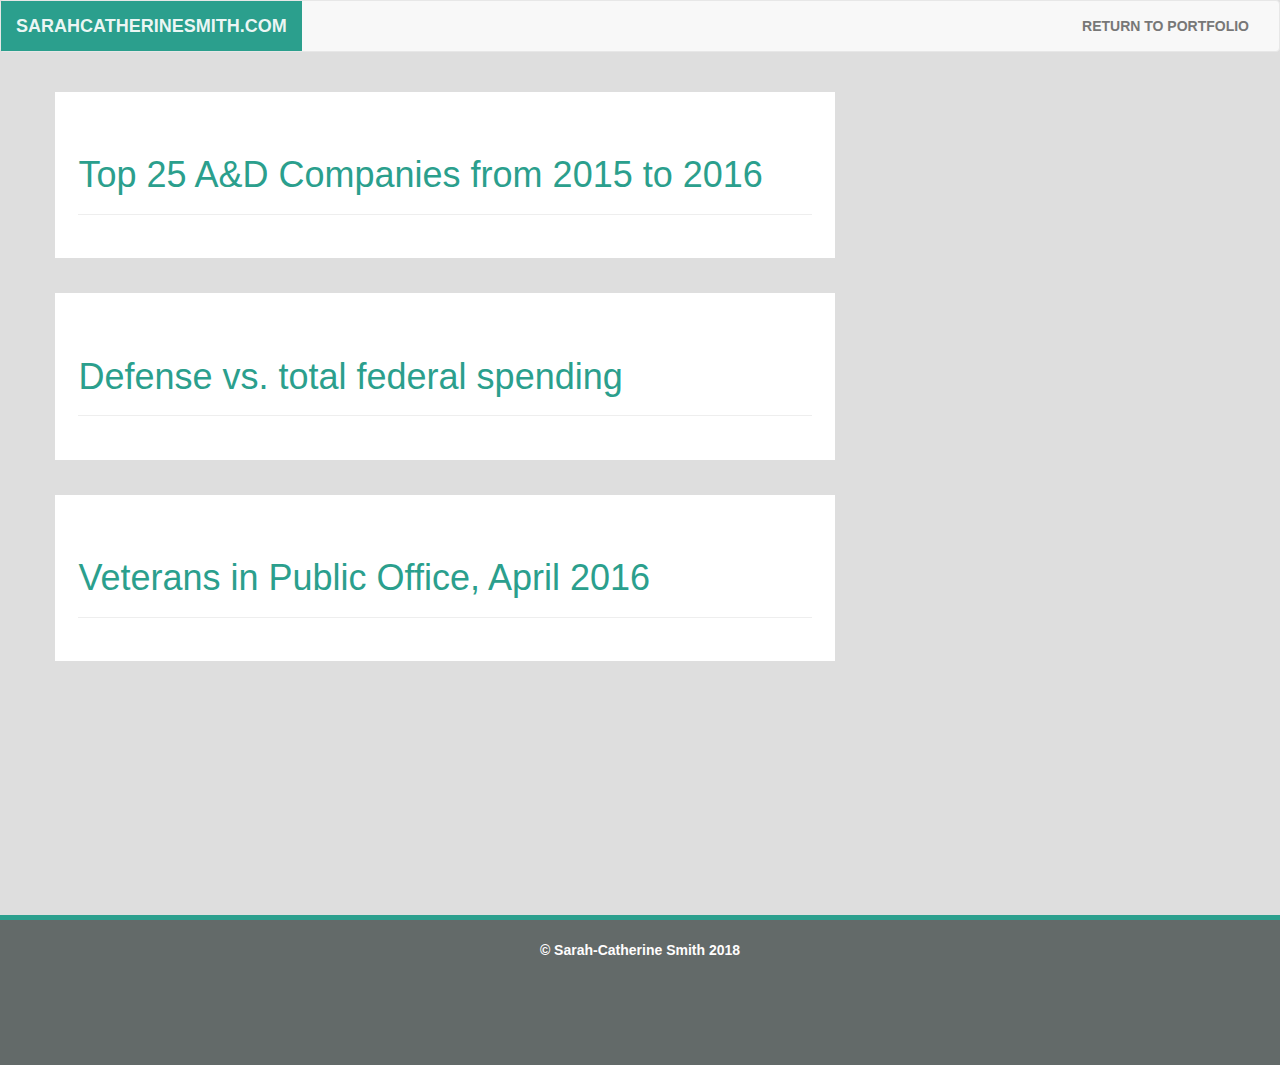
<file: index.html>
﻿<!DOCTYPE html>
<html>

<head>
  <title>Web Visualization Dashboard</title>
  <meta charset="utf-8">
  <meta name="viewport" content="width=device-width, initial-scale=1">
  <link rel="stylesheet" href="https://maxcdn.bootstrapcdn.com/bootstrap/3.3.7/css/bootstrap.min.css">
  <script src="https://ajax.googleapis.com/ajax/libs/jquery/3.3.1/jquery.min.js"></script>
  <script src="https://maxcdn.bootstrapcdn.com/bootstrap/3.3.7/js/bootstrap.min.js"></script>
  <link rel="stylesheet" href="https://cdnjs.cloudflare.com/ajax/libs/font-awesome/4.7.0/css/font-awesome.min.css">
  <link rel="stylesheet" href="styles.css">
</head>
<body>
    <nav class="navbar navbar-default">
        <div class="container-fluid">
            <div class="navbar-header">
                <button type="button" class="navbar-toggle" data-toggle="collapse" data-target="#myNavbar">
                    <span class="icon-bar"></span>
                    <span class="icon-bar"></span>
                    <span class="icon-bar"></span>
                </button>
                <a class="navbar-brand" href="http://sarahcatherinesmith.com/">SARAHCATHERINESMITH.COM</a>
            </div>
            <div class="collapse navbar-collapse" id="myNavbar">
                <ul class="nav navbar-nav navbar-right">

                    <li><a href="http://sarahcatherinesmith.com/">RETURN TO PORTFOLIO</a></li>
                </ul>
            </div>
        </div>
    </nav>

    <!-- Use bootstrap grid for responsive display -->
    <div class="container">
        <br>
        <div class="row">
            <div class="col-xs-12 col-md-8 form-group">
                <div class="page-header">
                    <h1>Top 25 A&D Companies from 2015 to 2016</h1>
                </div>
                <div id='rawHTMLsample'>
                    <h3 style='font-family:Arial;'></h3><p style='font-family:Arial'>
                        <div class="infogram-embed" data-id="top_25_aandd_companies_from_2015_to_2016" data-type="interactive" data-title="Top 25 A&D Companies from 2015 to 2016"></div>
                        <script>!function(e, t, s, i) { var n = "InfogramEmbeds", o = e.getElementsByTagName("script"), d = o[0], r = /^http:/.test(e.location) ? "http:" : "https:"; if (/^\/{2}/.test(i) && (i = r + i), window[n] && window[n].initialized) window[n].process && window[n].process(); else if (!e.getElementById(s)) { var a = e.createElement("script"); a.async = 1, a.id = s, a.src = i, d.parentNode.insertBefore(a, d) } }(document, 0, "infogram-async", "https://e.infogram.com/js/dist/embed-loader-min.js");</script>
                    </p>
                </div>
                <script>document.getElementById('rawHTMLsample').style.opacity = 1</script>
            </div>



        </div>
    </div>
    <div class="container">
        <br>
        <div class="row">
            <div class="col-xs-12 col-md-8 form-group">
                <div class="page-header">
                    <h1> Defense vs. total federal spending </h1>
                </div>
                <div id='rawHTMLsample'>
                    <h3 style='font-family:Arial;'></h3><p style='font-family:Arial'>
                        <div class="infogram-embed" data-id="defense_vs_all_federal_spending" data-type="interactive" data-title="federal vs. defense-only spending"></div>
                        <script>!function(e, t, n, s) { var i = "InfogramEmbeds", o = e.getElementsByTagName(t)[0], d = /^http:/.test(e.location) ? "http:" : "https:"; if (/^\/{2}/.test(s) && (s = d + s), window[i] && window[i].initialized) window[i].process && window[i].process(); else if (!e.getElementById(n)) { var a = e.createElement(t); a.async = 1, a.id = n, a.src = s, o.parentNode.insertBefore(a, o) } }(document, "script", "infogram-async", "https://e.infogram.com/js/dist/embed-loader-min.js");</script>
                    </p>
                </div>
                <script>document.getElementById('rawHTMLsample').style.opacity = 1</script>
            </div>

        </div>
    </div>

    <!--  </div>
    </div> -->
    </div>
    <div class="container">
        <br>
        <div class="row">
            <div class="col-xs-12 col-md-8 form-group">
                <div class="page-header">
                    <h1> Veterans in Public Office, April 2016 </h1>
                </div>
                <div id='rawHTMLsample'>
                    <h3 style='font-family:Arial;'></h3><p style='font-family:Arial'>
                        <div class="infogram-embed" data-id="85HM9HEXPVEGRK4B" data-type="interactive" data-title="Veterans in Public Office, April 2016"></div>
                        <script>!function(e, t, n, s) { var i = "InfogramEmbeds", o = e.getElementsByTagName(t)[0], d = /^http:/.test(e.location) ? "http:" : "https:"; if (/^\/{2}/.test(s) && (s = d + s), window[i] && window[i].initialized) window[i].process && window[i].process(); else if (!e.getElementById(n)) { var a = e.createElement(t); a.async = 1, a.id = n, a.src = s, o.parentNode.insertBefore(a, o) } }(document, "script", "infogram-async", "https://e.infogram.com/js/dist/embed-loader-min.js");</script>
                    </p>
                </div>
                <script>document.getElementById('rawHTMLsample').style.opacity = 1</script>
            </div>
        </div>
    </div>


    </body>



  <div class="page-wrap"></div>

        <footer class="site-footer">
            <p>© Sarah-Catherine Smith 2018</p>

        </footer>



</html>
</file>
<file: styles.css>
﻿
/* Style for body background */
body {
    background-color: rgb(222, 222, 222)
}

/* Style column backgrounds */
.col-md-3 {
    background-color: white;
    float: right;
    position: relative;
    padding: 2%;
}

.col-md-6 {
    background-color: white;
    padding: 2%;
}

.col-md-8 {
    background-color: white;
    padding: 2%;
}

.col-xs-3 {
    background-color: white;
    padding: 2%;
}

.col-xs-12 {
    background-color: white;
    padding: 2%;
}

/* Style for h1 page headers */
.page-header {
    color: rgb(43, 159, 141);
}

/* Style for navigation bar latitude header */
.navbar-default .navbar-brand {
    background: rgb(43, 159, 141);
    color: rgba(255, 255, 255, 0.913);
}

/* Style h4 headers */
h4 {
    font-size: 25px;
    text-align: center;
    color: rgb(43, 159, 141);
}

/* Style image on body of homepage */
#img01 {
    float: left;
    width: 200px;
}

/* Create border around image of related active site */
#imgActive {
    border: 1px;
    outline-style: solid;
    outline-color: rgb(18, 93, 133);
}

/* Styling for responsive images */
.img-responsive {
    padding: 5%;
    display: block;
    margin-left: auto;
    margin-right: auto;
}

/* Styling for footer */
html, body {
    height: 47%;
}

.page-wrap {
    min-height: 120%;
}

    .page-wrap:after {
        content: "";
        display: block;
    }

    .site-footer, .page-wrap:after {
        height: 150px;
    }

.site-footer {
    padding: 20px 5px;
    border-top: 5px solid;
    border-top-color: rgb(43, 159, 141);
    background-color: rgb(99, 106, 105);
    font-size: 14px;
    text-align: center;
    color: rgb(255, 253, 253);
    font-weight: bolder
}

a {
    color: rgb(43, 159, 141);
    font-weight: bold;
}

    a:hover, a:active {
        background-color: rgba(255, 255, 255, 0.913);
        text-decoration: none;
    }

/* Style social media icons in footer */
.fa {
    padding: 10px;
    font-size: 30px;
    text-decoration: none;
    margin: 10px 30px;
    border-radius: 60%;
}

    .fa:hover {
        opacity: 0.7;
    }

.fa-twitter {
    background: #55ACEE;
    color: white;
}

.fa-linkedin {
    background: #007bb5;
    color: white;
}

.fa-github {
    background: black;
    color: white;
}
</file>
